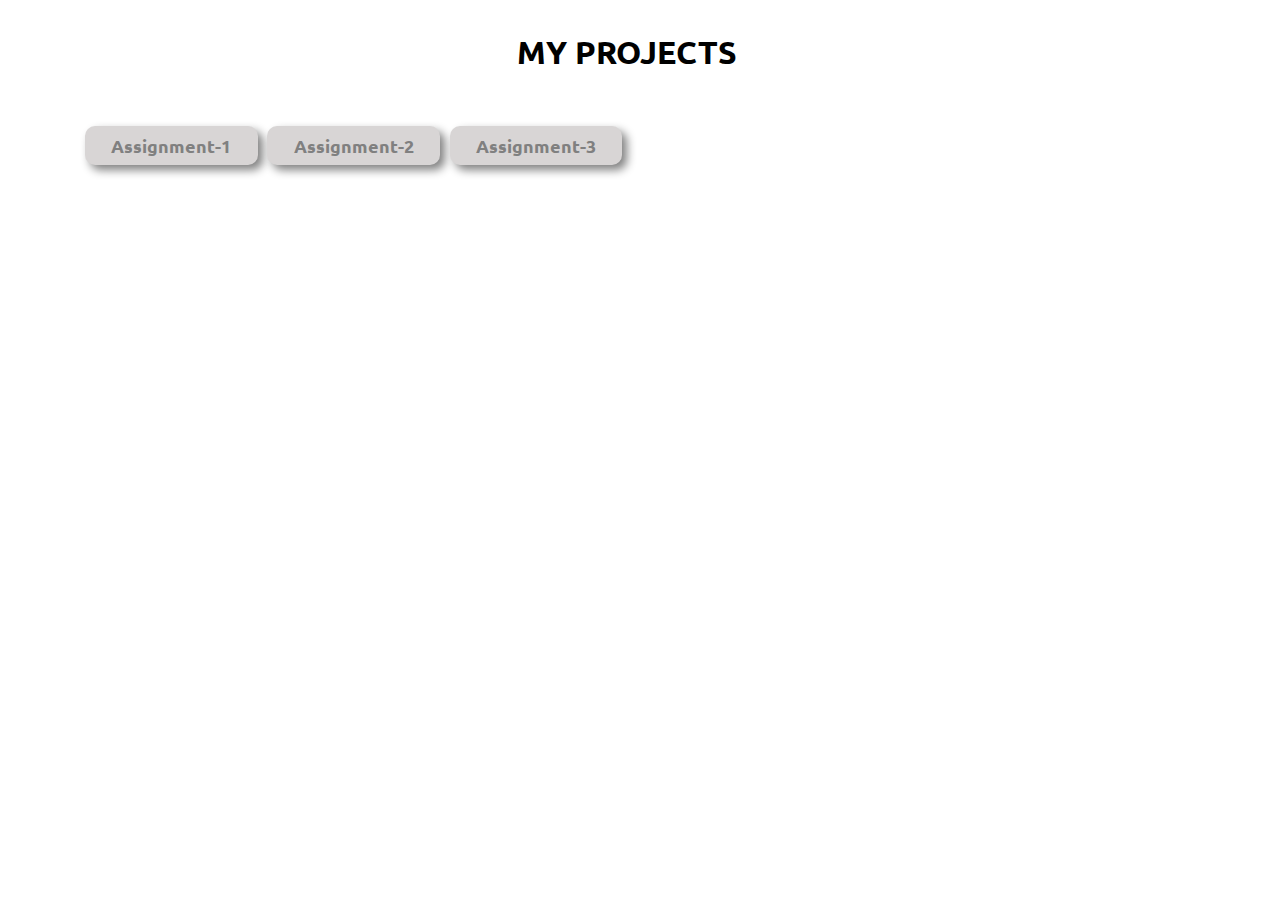
<file: index.html>
<!DOCTYPE html>
<html lang="en">

<head>
    <meta charset="UTF-8">
    <meta name="viewport" content="width=device-width, initial-scale=1.0">
    <title>Projects</title>

    <link rel="stylesheet" href="/style.css">
    <link rel="preconnect" href="https://fonts.googleapis.com">
    <link rel="preconnect" href="https://fonts.gstatic.com" crossorigin>
    <link
        href="https://fonts.googleapis.com/css2?family=Ubuntu:ital,wght@0,300;0,400;0,500;0,700;1,300;1,400;1,500;1,700&display=swap"
        rel="stylesheet">
</head>



<body>

    <h2>MY PROJECTS</h2>
    <ul>
        <li>
            <a href="/PROJECTS/Assignment-1/index.html" target="_blank">Assignment-1</a>
        </li>

        <li><a href="/PROJECTS/Assignment-2/index.html" target="_blank">Assignment-2</a></li>
        <li><a href="/PROJECTS/Assignment-3/index.html" target="_blank">Assignment-3</a></li>
    </ul>


</body>

</html>
</file>
<file: style.css>
* {
        margin: 0;
        padding: 0;
    }

    html {
        font-family: "Ubuntu", sans-serif;
    }

    body {
        box-sizing: border-box;
        width: 98vw;
        height: 100vh;
        padding: 2rem;
        text-align: center;
    }

    h2 {
        font-size: 2rem;

    }

    ul {
        list-style: none;
        padding: 1rem;
        /* border: 1px solid red; */
        margin: 2rem;
        display: grid;
        grid-template-columns: 1fr 1fr 1fr 1fr 1fr 1fr;
        border-radius: 10px;

    }

    li {
        font-weight: bold;
        /* background-color: black; */
        background: rgb(216, 213, 213);
        margin: 0.3rem;
        /* border: 1px solid red; */
        padding: 0.5rem;
        border-radius: 10px;
        font-size: 1.1rem;
        box-shadow: 5px 5px 10px gray;
        transition: all 0.5s ease-in-out;

    }

    a {
        text-decoration: none;
        color: gray;
        transition: all 0.5s ease-in-out;
    }

    li a:hover {
        color: white;
    }

    li:hover {
        background: rgb(136, 33, 136);
        transform: scale(0.98);
    }
</file>
